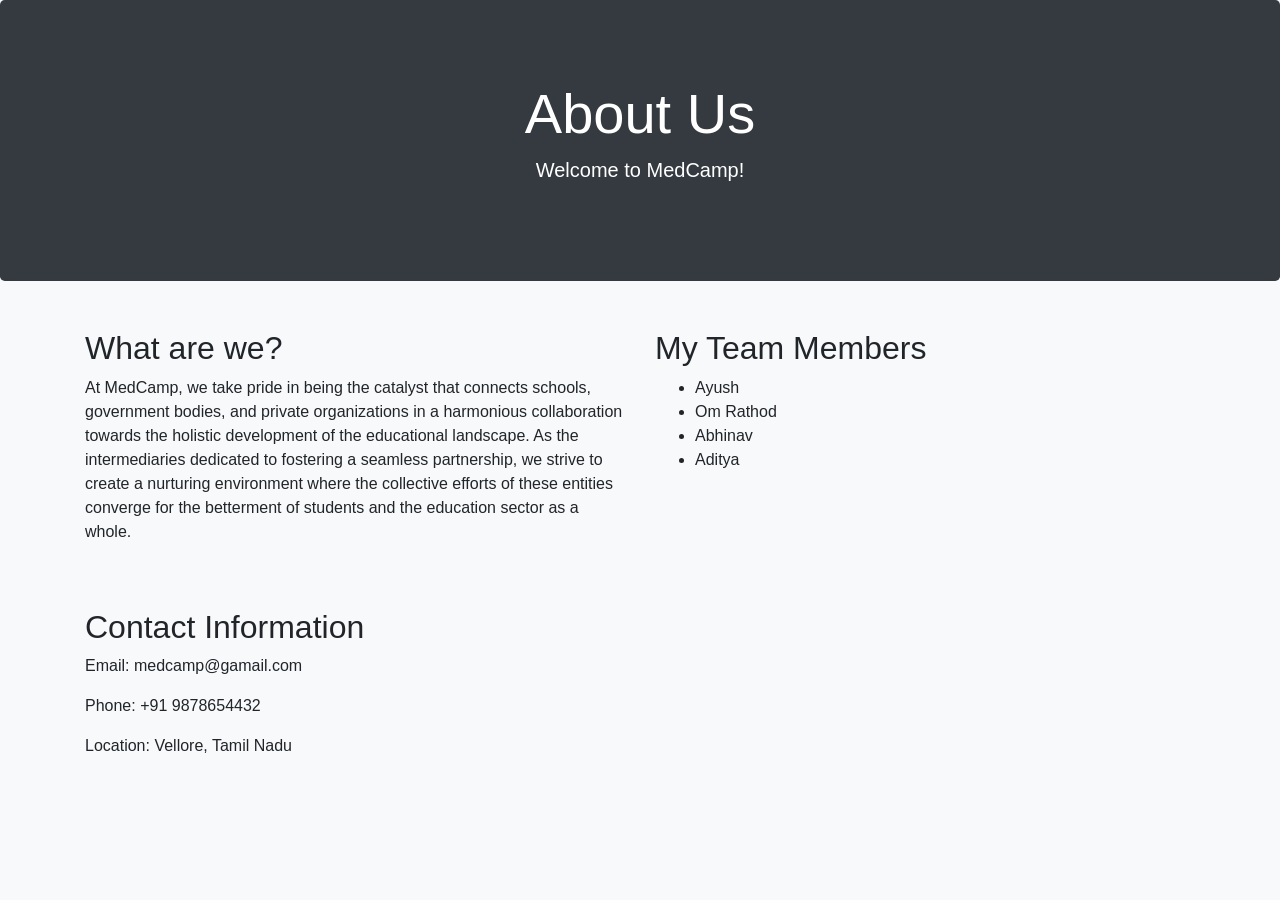
<file: pages/aboutus.html>
<!DOCTYPE html>
<html lang="en">
<head>
  <meta charset="UTF-8">
  <meta name="viewport" content="width=device-width, initial-scale=1, shrink-to-fit=no">
  <link rel="stylesheet" href="https://stackpath.bootstrapcdn.com/bootstrap/4.5.2/css/bootstrap.min.css">
  <title>About Us</title>
  <style>
    body {
      background-color: #f8f9fa;
    }
    .jumbotron {
      background-color: #343a40;
      color: #ffffff;
      padding: 80px;
      margin-bottom: 0;
    }
  </style>
</head>
<body>

  <div class="jumbotron text-center">
    <h1 class="display-4">About Us</h1>
    <p class="lead">Welcome to MedCamp!</p>
  </div>

  <div class="container mt-5">
    <div class="row">
      <div class="col-md-6">
        <h2>What are we?</h2>
        <p>At MedCamp, we take pride in being the catalyst that connects schools, government bodies, and private organizations in a harmonious collaboration towards the holistic development of the educational landscape. As the intermediaries dedicated to fostering a seamless partnership, we strive to create a nurturing environment where the collective efforts of these entities converge for the betterment of students and the education sector as a whole.</p>
      </div>
      <div class="col-md-6">
        <h2>My Team Members</h2>
        <ul>
          <li>Ayush</li>
          <li>Om Rathod</li>
          <li>Abhinav</li>
          <li>Aditya</li>
          <!-- Add your skills here -->
        </ul>
      </div>
    </div>

    <div class="row mt-5">
      <div class="col-md-6">
        <h2>Contact Information</h2>
        <p>Email: medcamp@gamail.com</p>
        <p>Phone: +91 9878654432</p>
        <p>Location: Vellore, Tamil Nadu</p>
      </div>
      <div class="col-md-6">
        <!-- Add any additional information about yourself or your work -->
      </div>
    </div>
  </div>

  <script src="https://code.jquery.com/jquery-3.5.1.slim.min.js"></script>
  <script src="https://cdn.jsdelivr.net/npm/@popperjs/core@2.9.1/dist/umd/popper.min.js"></script>
  <script src="https://stackpath.bootstrapcdn.com/bootstrap/4.5.2/js/bootstrap.min.js"></script>
</body>
</html>
</file>
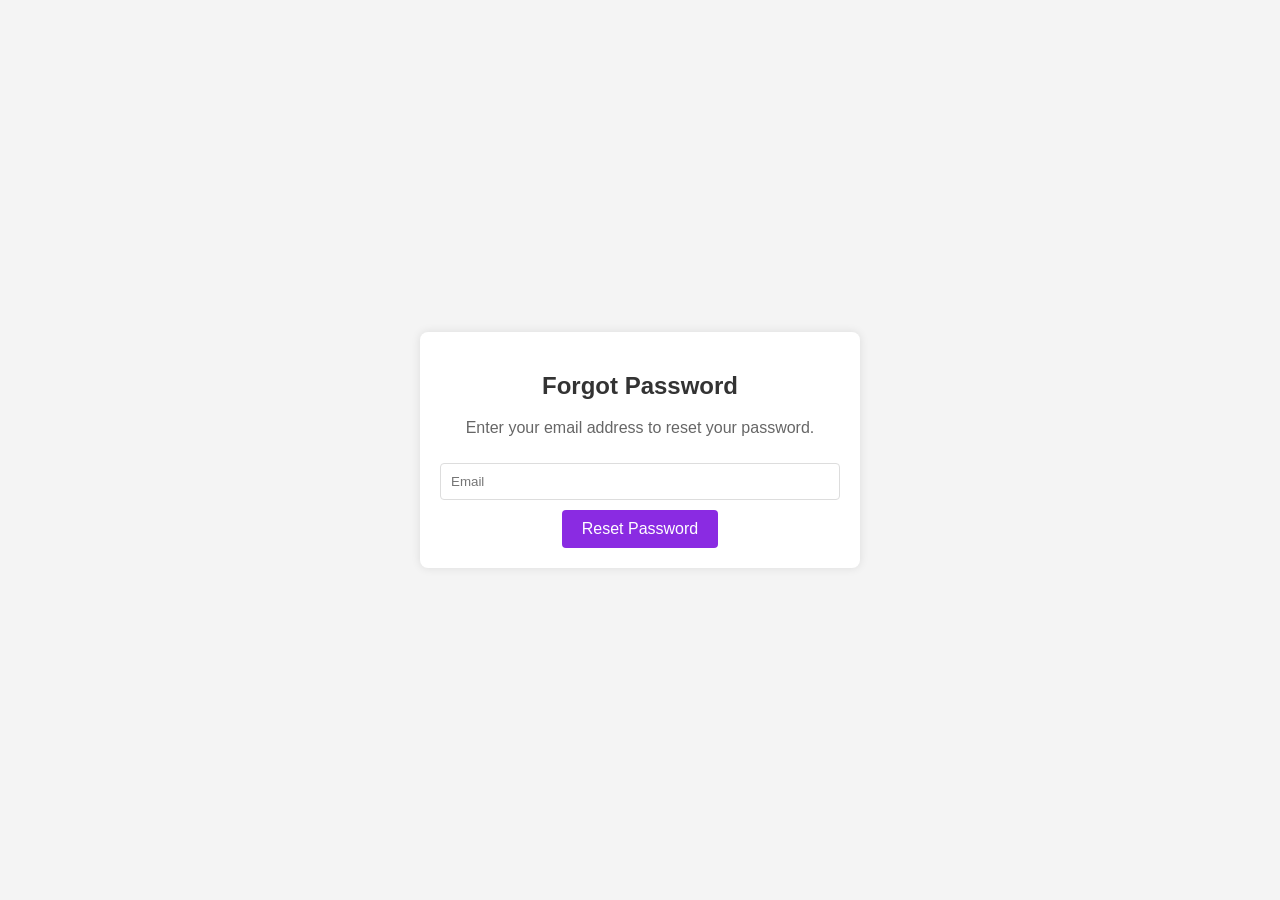
<file: pages/forget.html>
<!DOCTYPE html>
<html lang="en">
<head>
    <meta charset="UTF-8">
    <meta name="viewport" content="width=device-width, initial-scale=1.0">
    <title>Forgot Password</title>
    <style>
        body {
            font-family: 'Arial', sans-serif;
            background-color: #f4f4f4;
            margin: 0;
            padding: 0;
            display: flex;
            align-items: center;
            justify-content: center;
            height: 100vh;
        }

        .container {
            background-color: #fff;
            border-radius: 8px;
            box-shadow: 0 0 10px rgba(0, 0, 0, 0.1);
            padding: 20px;
            max-width: 400px;
            width: 100%;
            text-align: center;
            animation: card-slide-up 0.5s ease-in-out forwards;
        }
        
        @keyframes card-slide-up {
              from {
                transform: translateY(200px);
              }
              to {
                transform: translateY(0);
              }
            }

        h2 {
            color: #333;
        }

        p {
            color: #666;
        }

        input {
            width: 100%;
            padding: 10px;
            margin: 10px 0;
            box-sizing: border-box;
            border: 1px solid #ddd;
            border-radius: 4px;
        }

        button {
            background-color: blueviolet;
            color: #fff;
            padding: 10px 20px;
            border: none;
            border-radius: 4px;
            cursor: pointer;
            font-size: 16px;
        }

        button:hover {
            background-color: #45a049;
        }
    </style>
</head>
<body>
    <div class="container">
        <h2>Forgot Password</h2>
        <p>Enter your email address to reset your password.</p>
        <form>
            <input type="email" placeholder="Email" required>
            <button type="submit">Reset Password</button>
        </form>
    </div>
</body>
</html>
</file>
